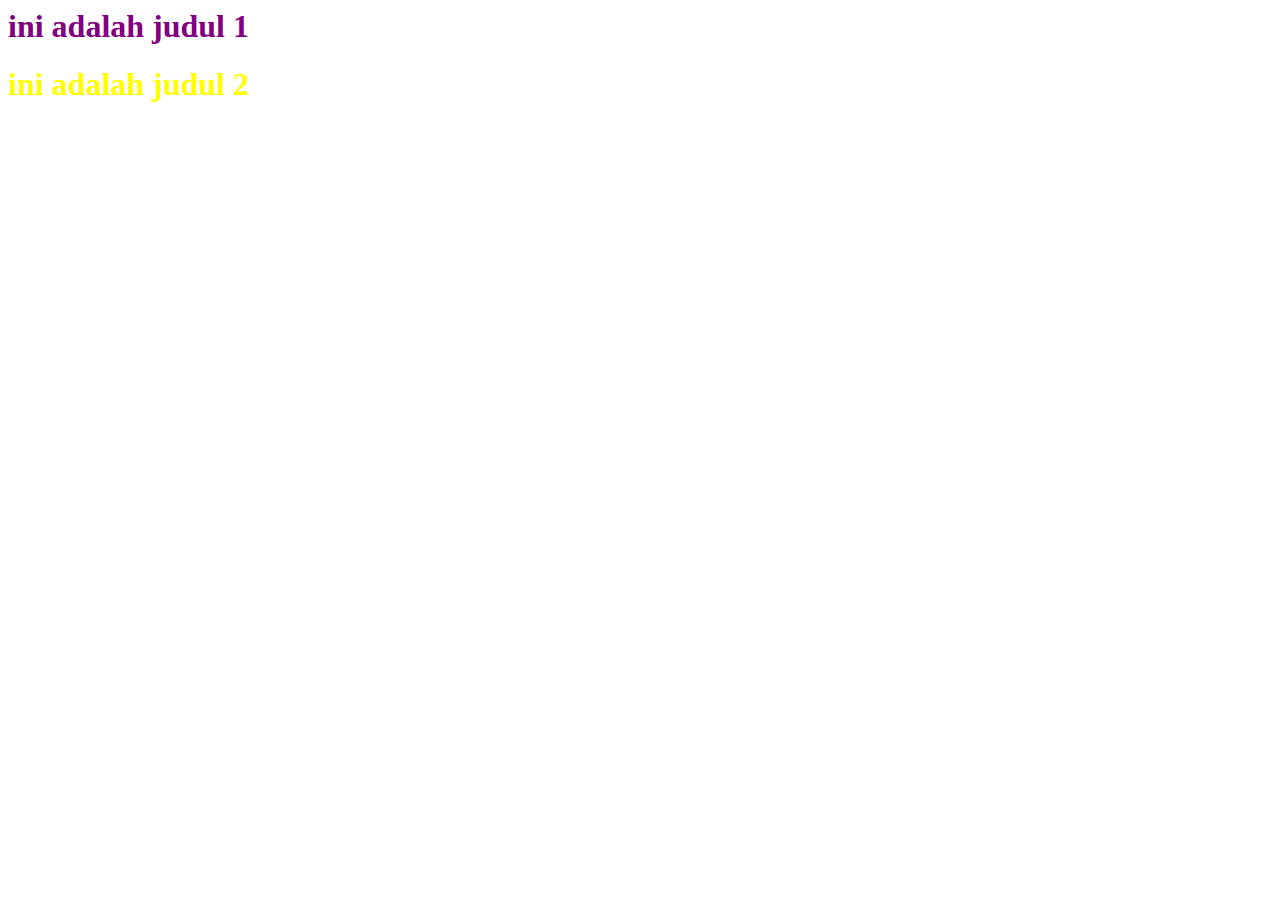
<file: selector/index.html>
<html>
    <head>
        <title>Selector</title>
        <link rel="stylesheet" href="style.css">
    </head>
    <body>
        <div class="wrap">
            <div class="content1">
                <div class="heading">
                    <h1>ini adalah judul 1</h1>
                </div>

            </div>
            <div class="content2">
                <div class="heading">
                    <h1>ini adalah judul 2</h1>
                </div>
            </div>

        </div>
    </body>
</html>
</file>
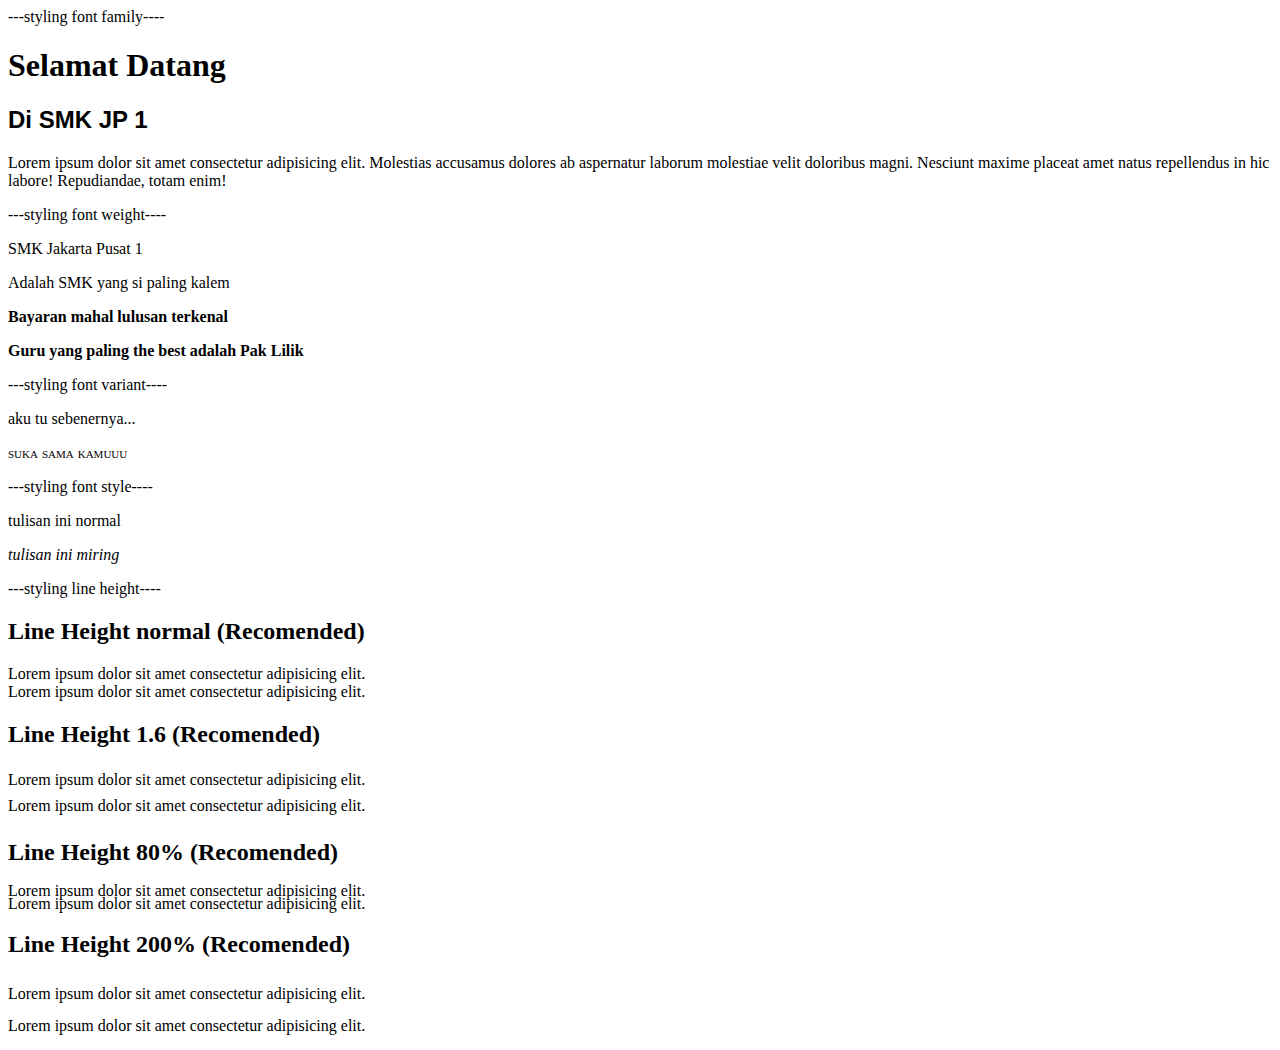
<file: styling/index.html>
<html>
    <head>
        <title>Latihan Styling Font</title>
        <!-- link to css -->
        <link rel="stylesheet" href="style.css">
    </head>
    <body>
        <!-- Latihan Membuat Font Family -->
        <p>---styling font family----</p>
        <h1 class="judul">Selamat Datang</h1>
        <h2 class="sub-judul">Di SMK JP 1</h2>
        <p class="konten">Lorem ipsum dolor sit amet consectetur adipisicing elit. Molestias accusamus dolores ab aspernatur laborum molestiae velit doloribus magni. Nesciunt maxime placeat amet natus repellendus in hic labore! Repudiandae, totam enim!</p>

        <!-- latihan membuat font weight -->
        <p>---styling font weight----</p>
        <p id="p1">SMK Jakarta Pusat 1</p>
        <p id="p2">Adalah SMK yang si paling kalem</p>
        <p id="p3">Bayaran mahal lulusan terkenal</p>
        <p id="p4">Guru yang paling the best adalah Pak Lilik</p>

        <!-- latihan membuat font variant -->
        <p>---styling font variant----</p>
        <p class="v1">aku tu sebenernya...</p>
        <p class="v2">suka sama kamuuu</p>

        <!-- latihan membuat font style -->
        <p>---styling font style----</p>
        <p class="f1">tulisan ini normal</p>
        <p class="f2">tulisan ini miring</p>

        <!-- latihan membuat line height -->
        <p>---styling line height----</p>
        <h2>Line Height normal (Recomended)</h2>
        <div class="lorem-1">
            Lorem ipsum dolor sit amet consectetur adipisicing elit.
            <br>
            Lorem ipsum dolor sit amet consectetur adipisicing elit.
        </div>
        
        <h2>Line Height 1.6 (Recomended)</h2>
        <div class="lorem-2">
            Lorem ipsum dolor sit amet consectetur adipisicing elit.
            <br>
            Lorem ipsum dolor sit amet consectetur adipisicing elit.
        </div>

        <h2>Line Height 80% (Recomended)</h2>
        <div class="lorem-3">
            Lorem ipsum dolor sit amet consectetur adipisicing elit.
            <br>
            Lorem ipsum dolor sit amet consectetur adipisicing elit.
        </div>

        <h2>Line Height 200% (Recomended)</h2>
        <div class="lorem-4">
            Lorem ipsum dolor sit amet consectetur adipisicing elit.
            <br>
            Lorem ipsum dolor sit amet consectetur adipisicing elit.
        </div>

    </body>
</html>
</file>
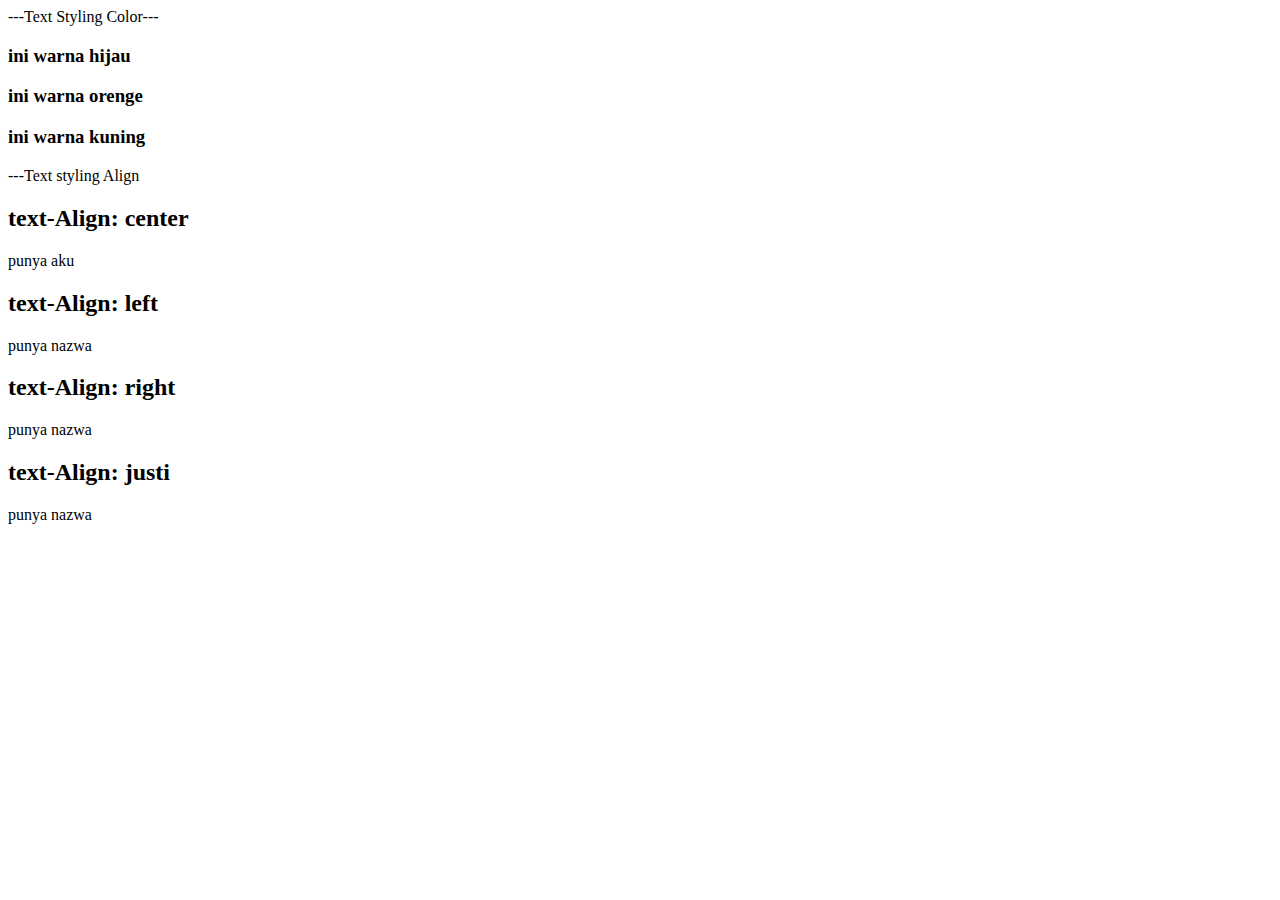
<file: text-styling/index.html>
<html>
    <head>
        <title>Text Styling</title>
        <link rel="stylesheet" href="style.css">
    </head>
    <body>
        <!-- Text styling color -->
        <p>---Text Styling Color---</p>
        <h3 class="p1">ini warna hijau</h3>
        <h3 class="p2">ini warna orenge</h3>
        <h3 class="p3">ini warna kuning</h3>

        <!-- Text Styling Align -->
        <p>---Text styling Align</p>
        <div class="a">
            <h2>text-Align: center</h2>
            <p>punya aku</p>
        </div>

        <div class="b">
            <h2>text-Align: left</h2>
            <p>punya nazwa</p>
        </div>

        <div class="c">
            <h2>text-Align: right</h2>
            <p>punya nazwa</p>
        </div>

        <div class="d">
            <h2>text-Align: justi</h2>
            <p>punya nazwa</p>
        </div>
</file>
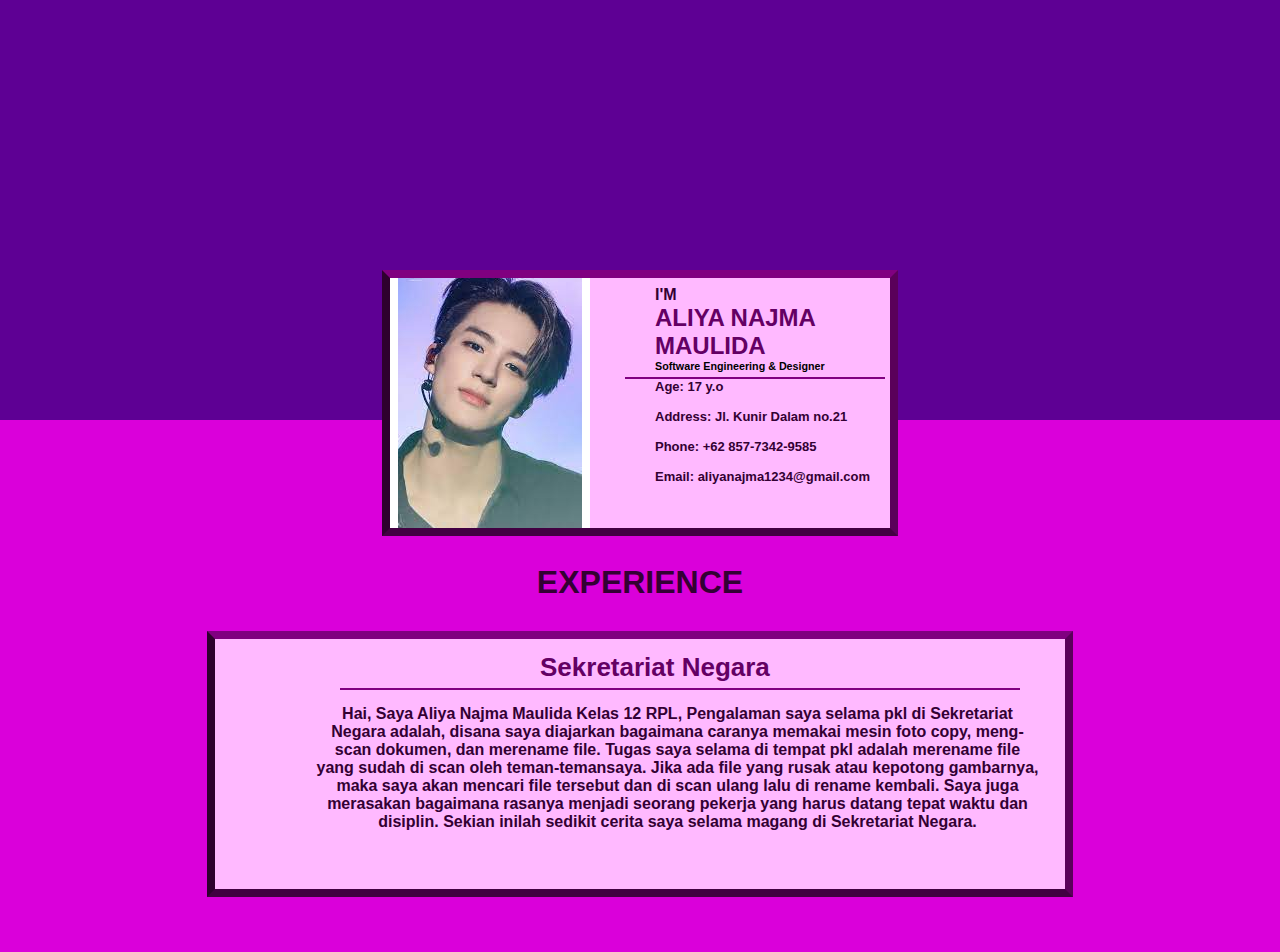
<file: tugas/index.html>
<html>
    <head>
        <title>Tugas Biodata</title>
        <link rel="stylesheet" href="style.css">
    </head>
    <body>
        <div class="warpper">
        <div class="box-1"></div>
        <div class="box-2">
            <div class="img"></div>
        </div>
        <div class="text">
            <h5>I'M</h5>
            <h3>ALIYA NAJMA MAULIDA</h3>
            <h6>Software Engineering & Designer</h6>
            <h2></h2>
            <h4><span>Age: </span> 17 y.o <br><br>
                <span>Address: </span> Jl. Kunir Dalam no.21 <br><br>
                <span>Phone: </span> +62 857-7342-9585 <br><br>
                <span>Email: </span> aliyanajma1234@gmail.com<br><br>

            </h4>
        </div>
        <div class="text2">
            <h1>EXPERIENCE</h1>
        </div>
        <div class="box-3"></div>
        <div class="text3">
            <h1>Sekretariat Negara</h1>
            <h2></h2>
            <br>
            <h3>Hai, Saya Aliya Najma Maulida Kelas 12 RPL,
                Pengalaman saya selama pkl di Sekretariat Negara adalah, disana saya diajarkan bagaimana caranya memakai mesin foto copy, meng-scan dokumen, dan merename file. Tugas saya selama di tempat pkl adalah merename file yang sudah di scan oleh teman-temansaya.
                Jika ada file yang rusak atau kepotong gambarnya, maka saya akan mencari file tersebut dan di scan ulang lalu di rename kembali. Saya juga merasakan bagaimana rasanya menjadi seorang pekerja yang harus datang tepat waktu dan disiplin.
                Sekian inilah sedikit cerita saya selama magang di Sekretariat Negara.
            </h3>
        </div>
    </div>
    </body>
</html>
</file>
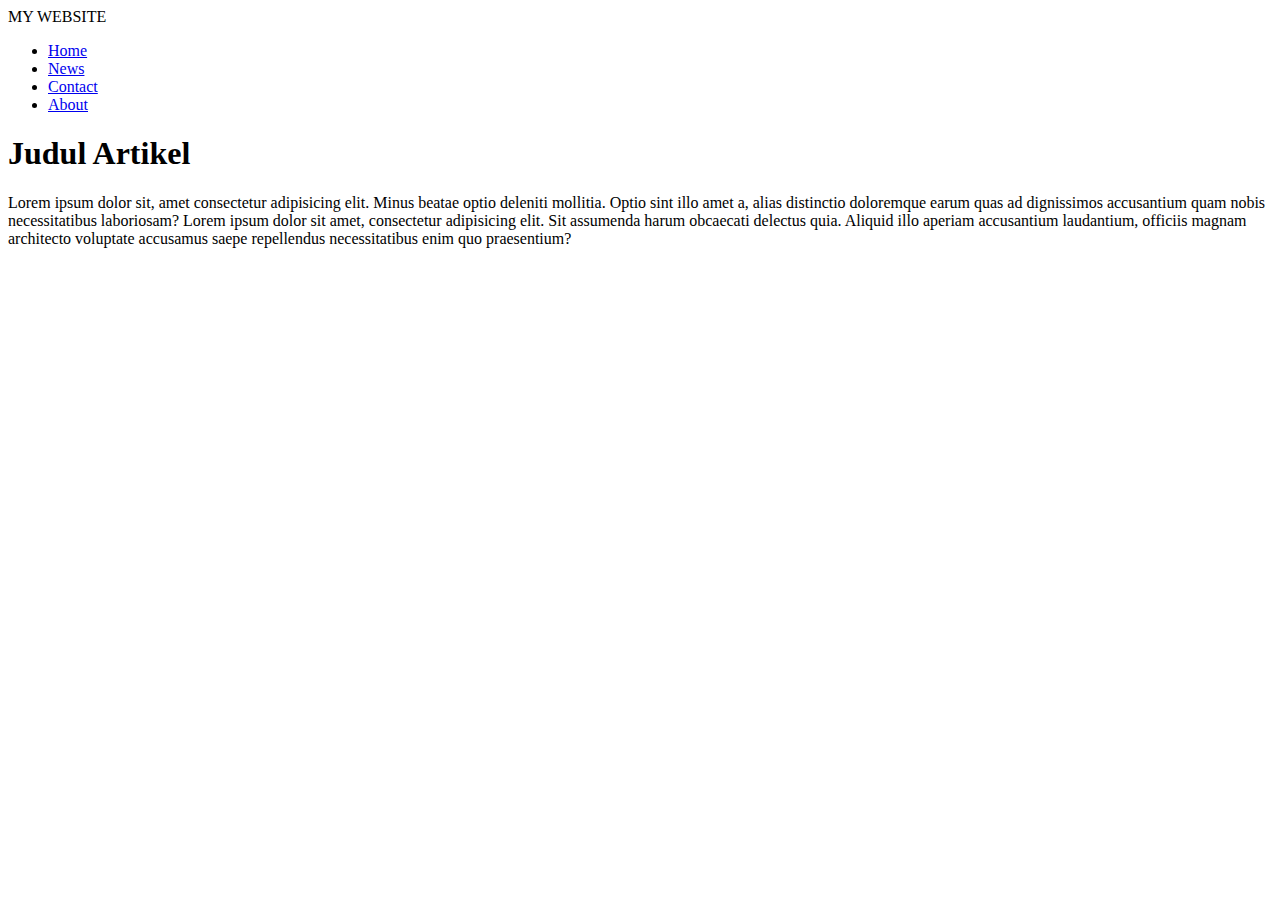
<file: tugas_15nov/index.html>
<!DOCTYPE html>
<html>
<head>

</head>
<body>
    <div class="wrapper">
        <div class="judul">MY WEBSITE</div>
        <div class="navbar">
            <ul>
  <li><a class="active" href="#home">Home</a></li>
  <li><a href="#news">News</a></li>
  <li><a href="#contact">Contact</a></li>
  <li><a href="#about">About</a></li>
</ul>
        </div>
        <div class="konten">
            <h1>Judul Artikel</h1>
            <p>
                Lorem ipsum dolor sit, amet consectetur adipisicing elit. Minus beatae optio deleniti mollitia. Optio sint illo amet a, alias distinctio doloremque earum quas ad dignissimos accusantium quam nobis necessitatibus laboriosam? Lorem ipsum dolor sit amet, consectetur adipisicing elit. Sit assumenda harum obcaecati delectus quia. Aliquid illo aperiam accusantium laudantium, officiis magnam architecto voluptate accusamus saepe repellendus necessitatibus enim quo praesentium?
            </p>
        </div>
        <div class="foto"></div>
    </div>


</body>
</html>
</file>
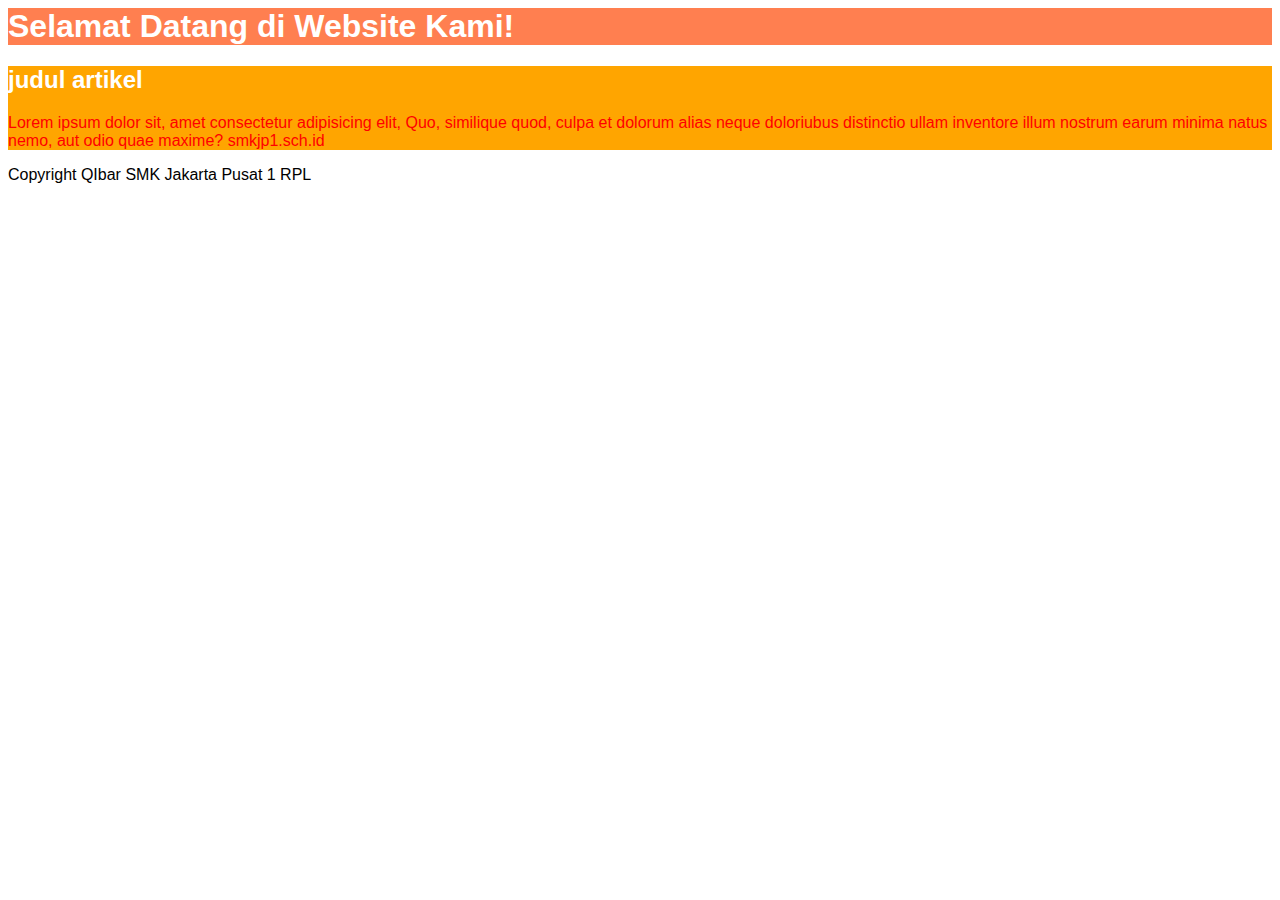
<file: display/css1/index.html>
<html>
    <head>
        <title> Belajar Display css</title>
        <link rel="Stylesheet" href="style.css">
    </head>
    <body>
        <div class="Header">
            <h1> Selamat Datang di Website Kami!</h1>
        </div>
        <div class="main">
        <h2>judul artikel</h2>
        <p>
            Lorem ipsum dolor sit, amet consectetur adipisicing elit, Quo, similique quod, culpa et dolorum alias neque doloriubus distinctio ullam inventore illum nostrum earum minima natus nemo, aut odio quae maxime?
            <span>smkjp1.sch.id</span>
        </P>
        </div>
        <div class="foother">
        <p calss="copyright">Copyright QIbar SMK Jakarta Pusat 1 RPL</p>
        </div>
    </body>
</html>
</file>
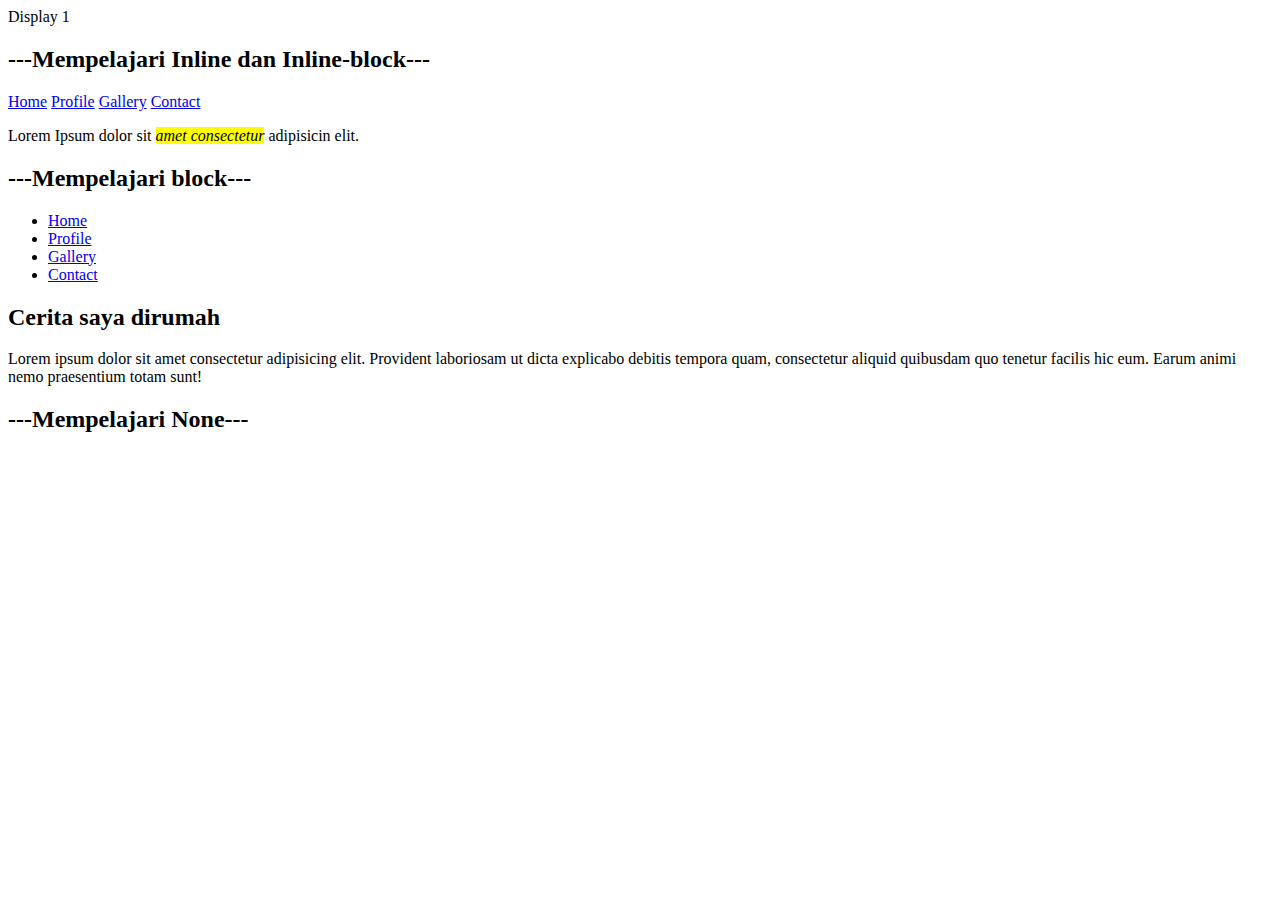
<file: display/css2/index.html>
<html>
    <head>
        <little>Display 1</little>
        <link rel="stylesheet" href="style.css">
    </head>
    <body>
        <h2>---Mempelajari Inline dan Inline-block---</h2>
        <a href="#">Home</a>
        <a href="#">Profile</a>
        <a href="#">Gallery</a>
        <a href="#">Contact</a>

        <p>Lorem Ipsum dolor sit <em>amet consectetur</em> adipisicin elit.</p>

        <h2>---Mempelajari block---</h2>
        <ul>
            <li><a href="#">Home</a></li>
            <li><a href="#">Profile</a></li>
            <li><a href="#">Gallery</a></li>
            <li><a href="#">Contact</a></li>
        </ul>
        <h2>Cerita saya dirumah</h2>
        <p>
            Lorem ipsum dolor sit amet consectetur adipisicing elit. Provident laboriosam ut dicta explicabo debitis tempora quam, consectetur aliquid quibusdam quo tenetur facilis hic eum. Earum animi nemo praesentium totam sunt!
        </p>

        <h2>---Mempelajari None---</h2>
        <div></div>
    </body>
</html>
</file>
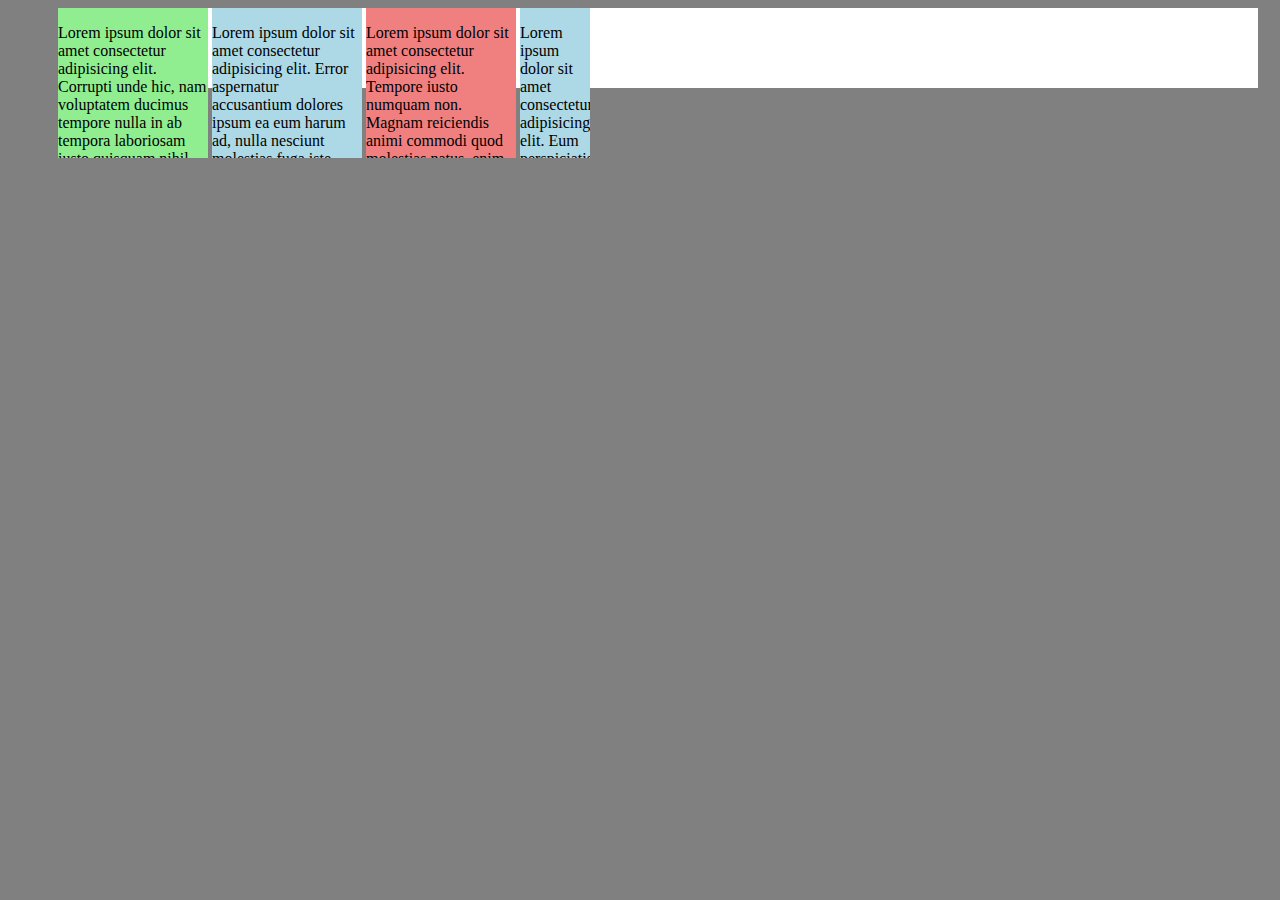
<file: display/css3/index.html>
<html>
    <head>
        <title>Dimensi dan Overlow</title>
        <link rel="stylesheet" href="style.css">
    </head>
    <body>
        <div class="wrapper">
            <div class="box-1">
                <p>
                    Lorem ipsum dolor sit amet consectetur adipisicing elit. Corrupti unde hic, nam voluptatem ducimus tempore nulla in ab tempora laboriosam iusto quisquam nihil rem ea neque vitae aliquid, placeat corporis?
                </p>
            </div>
            <div class="box-2">
                <p>Lorem ipsum dolor sit amet consectetur adipisicing elit. Error aspernatur accusantium dolores ipsum ea eum harum ad, nulla nesciunt molestias fuga iste aliquam vero odit magnam velit distinctio consequuntur. Consequatur.</p>
            </div>
            <div class="box-3">
                <p>
                    Lorem ipsum dolor sit amet consectetur adipisicing elit. Tempore iusto numquam non. Magnam reiciendis animi commodi quod molestias natus, enim iure hic assumenda consequatur, nemo impedit illum accusantium, mollitia itaque?
                </p>
            </div>
            <div class="box-4">
                <p>
                    Lorem ipsum dolor sit amet consectetur adipisicing elit. Eum perspiciatis enim dolore culpa rem beatae, commodi quos doloremque dolores eaque ad iure nisi cumque nemo animi quis consectetur recusandae accusamus?
                </p>
            </div>
        </div>
    </body>
</html>
</file>
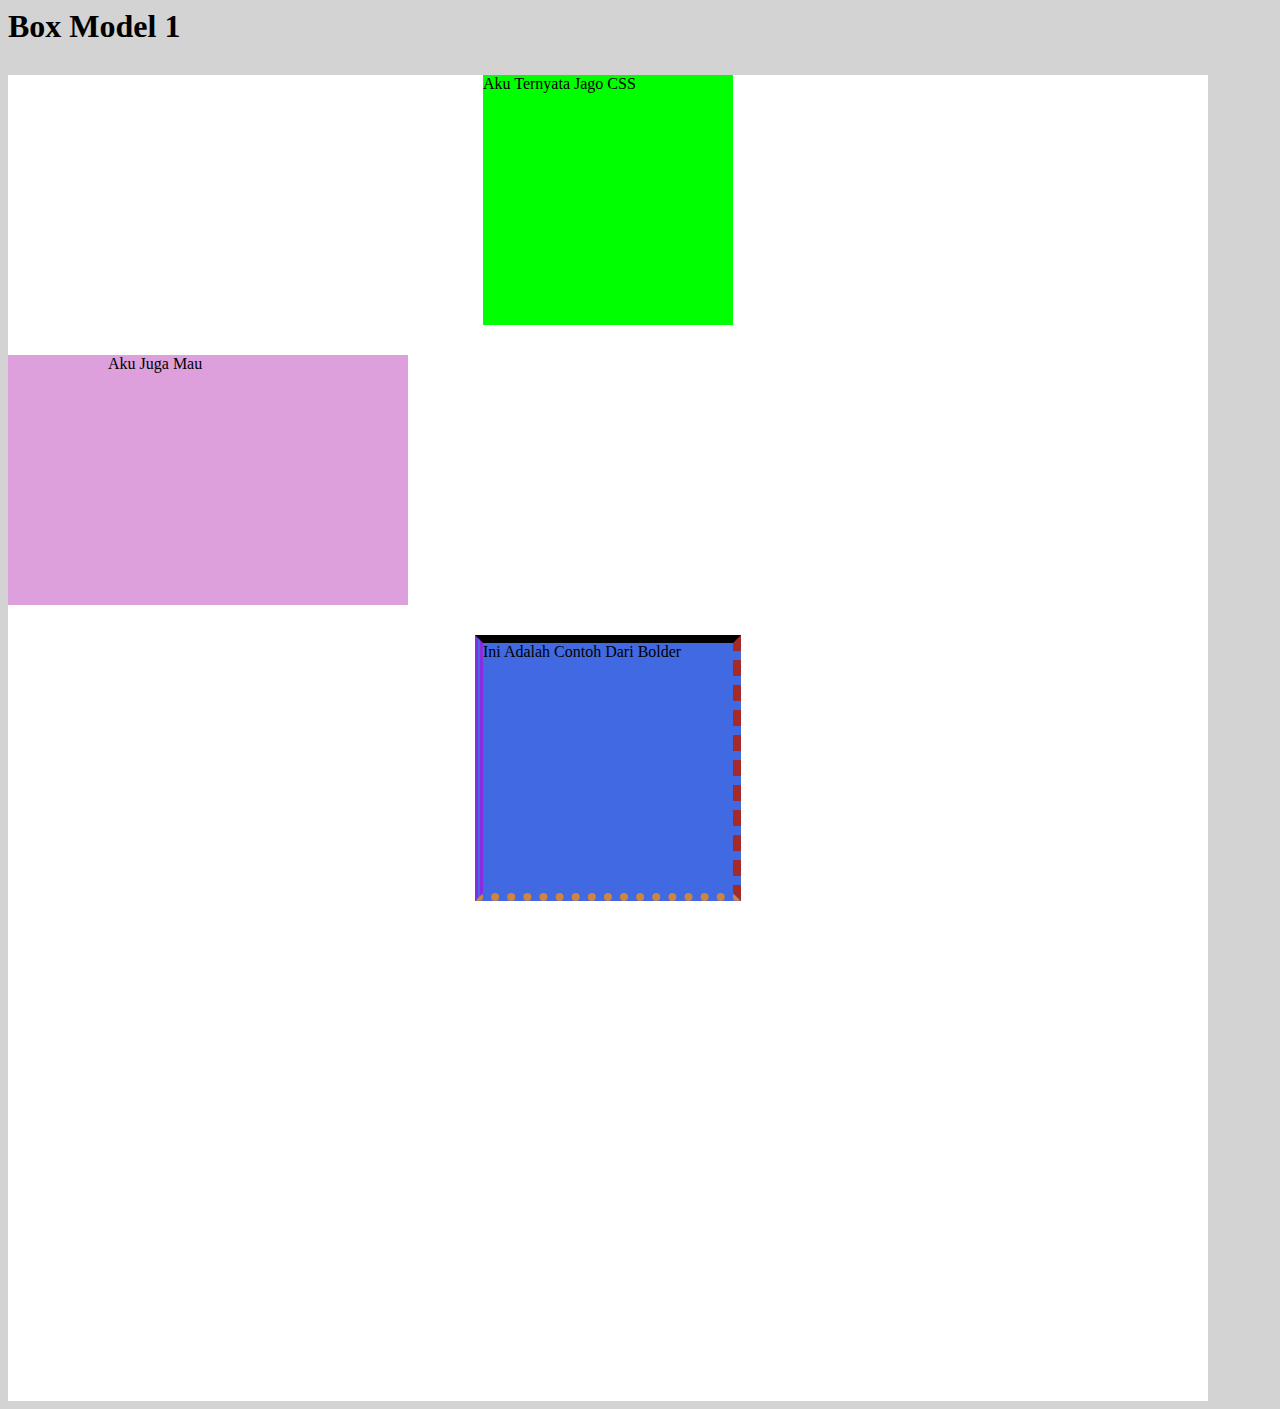
<file: display/css4/index.html>
<html>
    <head>
        <title>Box Model 1</title>
        <link rel="stylesheet" href="style.css">
    </head>
    <body>
        <h1>Box Model 1</h1>
        <div class="wrapper">
            <div class="box-1">
                Aku Ternyata Jago CSS
            </div>
            <div class="box-2">
                Aku Juga Mau
            </div>
            <div class="box-3">
                Ini Adalah Contoh Dari Bolder
            </div>
        </div>
    </body>
</html>
</file>
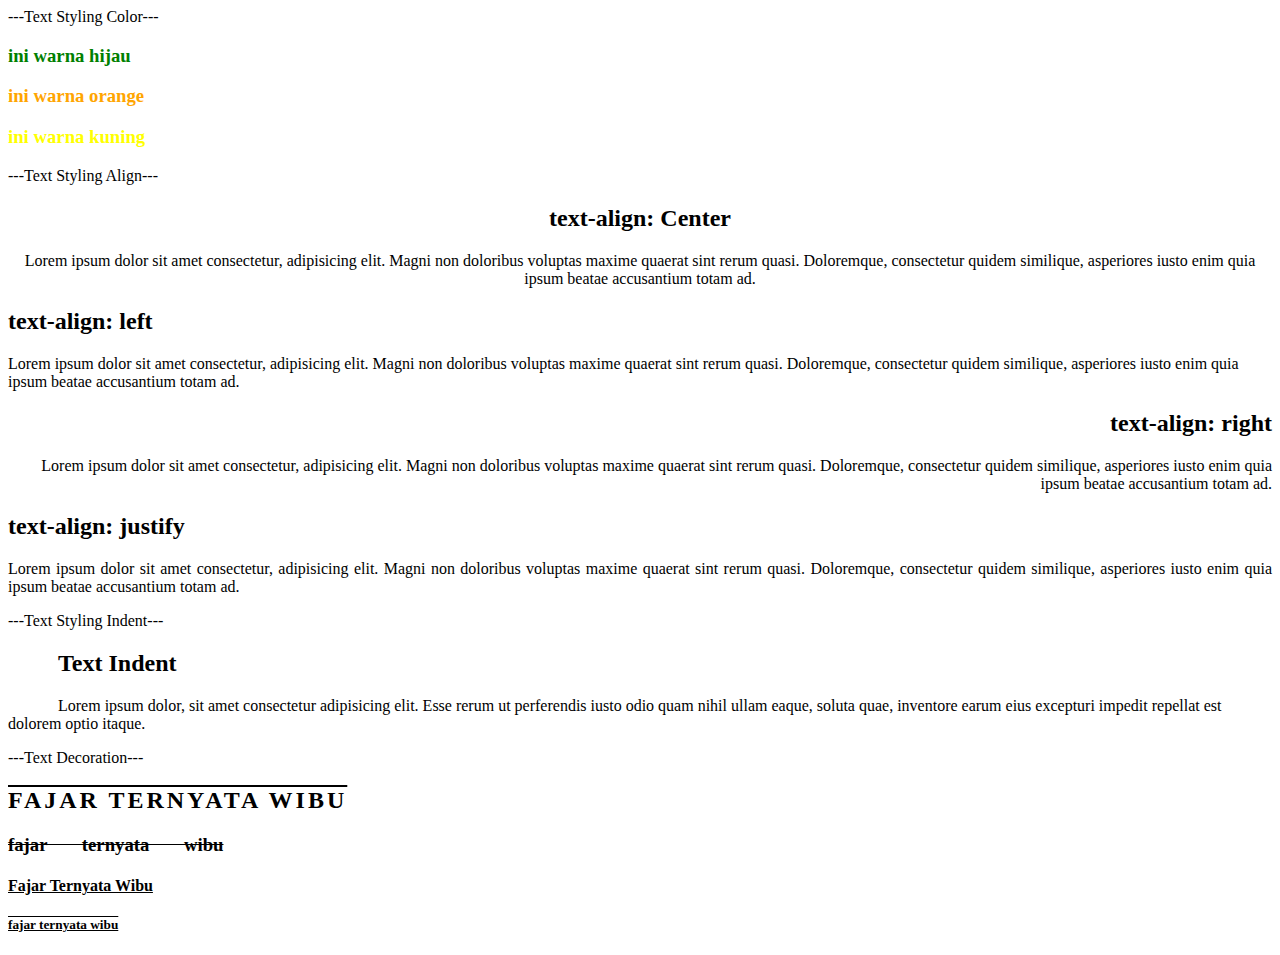
<file: styling/text-styling/index.html>
<html>
    <head>
        <link rel="stylesheet" href="style.css">
    </head>
    <body>
        
        <!-- Text Styling Color -->
        <p>---Text Styling Color---</p>
        <h3 class="p1">ini warna hijau</h3>
        <h3 class="p2">ini warna orange</h3>
        <h3 class="p3">ini warna kuning</h3>

        <!-- Text Styling Align -->
        <p>---Text Styling Align---</p>
        <div class="a">
            <h2>text-align: Center</h2>
            <p>Lorem ipsum dolor sit amet consectetur, adipisicing elit. Magni non doloribus voluptas maxime quaerat sint rerum quasi. Doloremque, consectetur quidem similique, asperiores iusto enim quia ipsum beatae accusantium totam ad.</p>
        </div>
        <div class="b">
            <h2>text-align: left</h2>
            <p>Lorem ipsum dolor sit amet consectetur, adipisicing elit. Magni non doloribus voluptas maxime quaerat sint rerum quasi. Doloremque, consectetur quidem similique, asperiores iusto enim quia ipsum beatae accusantium totam ad.</p>
        </div>
        <div class="c">
            <h2>text-align: right</h2>
            <p>Lorem ipsum dolor sit amet consectetur, adipisicing elit. Magni non doloribus voluptas maxime quaerat sint rerum quasi. Doloremque, consectetur quidem similique, asperiores iusto enim quia ipsum beatae accusantium totam ad.</p>
        </div>
        <div class="d">
            <h2>text-align: justify</h2>
            <p>Lorem ipsum dolor sit amet consectetur, adipisicing elit. Magni non doloribus voluptas maxime quaerat sint rerum quasi. Doloremque, consectetur quidem similique, asperiores iusto enim quia ipsum beatae accusantium totam ad.</p>
        </div>

        <!-- Text Styling Text-Indent -->
        <p>---Text Styling Indent---</p>
        <div class="indent-text">
            <h2>Text Indent</h2>
            <p>Lorem ipsum dolor, sit amet consectetur adipisicing elit. Esse rerum ut perferendis iusto odio quam nihil ullam eaque, soluta quae, inventore earum eius excepturi impedit repellat est dolorem optio itaque.</p>
        </div>

        <!-- decoration, transform, letter and word spacing -->
        <p>---Text Decoration---</p>
        <div class="decor">
            <h2>fajar ternyata wibu</h2>
            <h3>fajar ternyata wibu</h2>
            <h4>fajar ternyata wibu</h2>
            <h5>fajar ternyata wibu</h2>
        </div>
        
    </body>
</html>
</file>
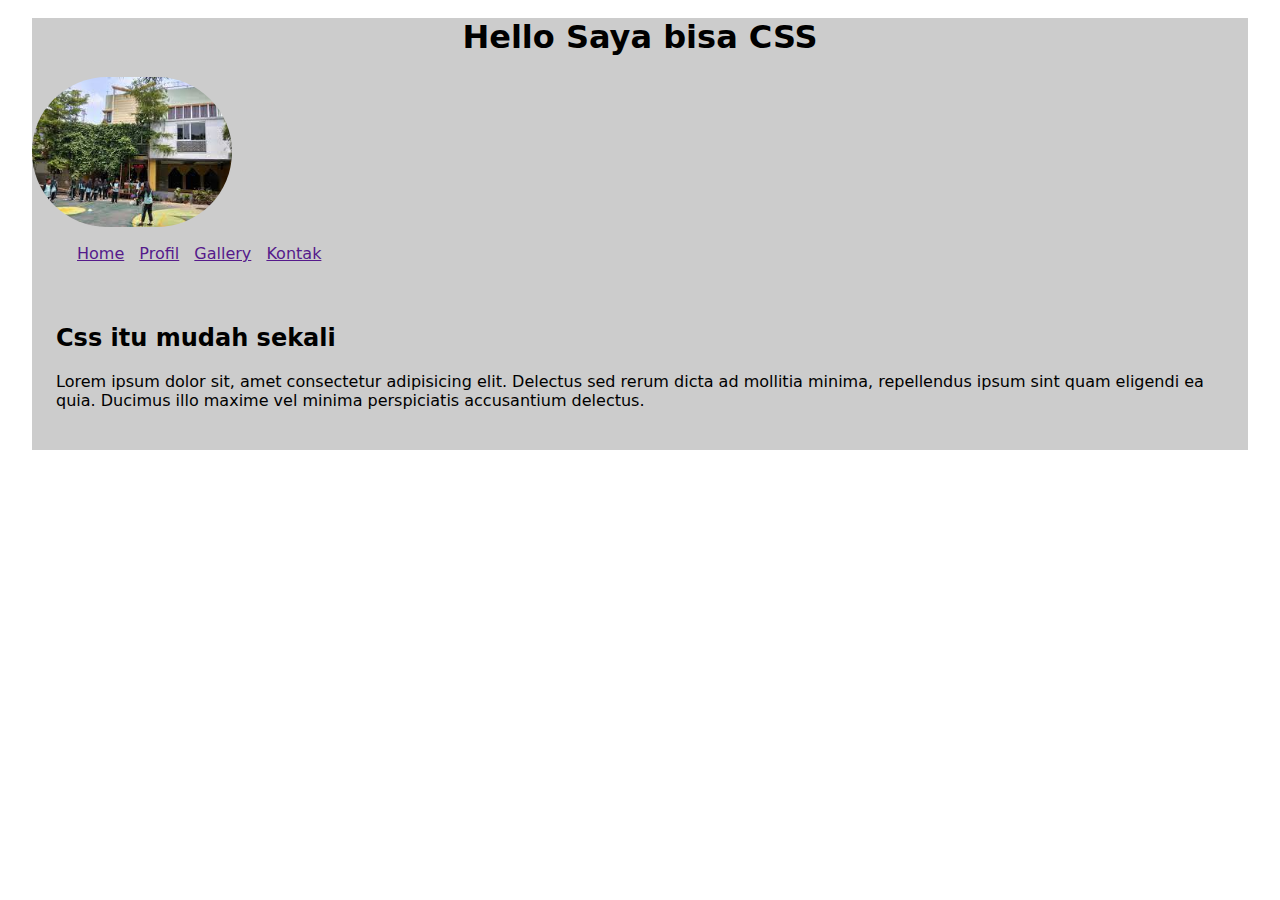
<file: display/css2/lathian/index.html>
<html>
    <head>
        <title>Latihan Merubah Display</title>
        <link rel="stylesheet" href="style.css">
    </head>
    <body>
        <div class="wrap">
            <div class="header">
                <div class="judul">
                    <h1>Hello Saya bisa CSS</h1>
                </div>
                <div class="profile">
                    <img src="jp1.jpg" alt="" srcset="">
                </div>
            </div>

            <div class="navbar">
                <ul>
                    <li><a href="">Home</a></li>
                    <li><a href="">Profil</a></li>
                    <li><a href="">Gallery</a></li>
                    <li><a href="">Kontak</a></li>
                </ul>
            </div>
            
            <div class="konten">
                <h2>Css itu mudah sekali</h2>
                <p>Lorem ipsum dolor sit, amet consectetur adipisicing elit. Delectus sed rerum dicta ad mollitia minima, repellendus ipsum sint quam eligendi ea quia. Ducimus illo maxime vel minima perspiciatis accusantium delectus.</p>
            </div>  
        </div>
    </body>
</html>
</file>
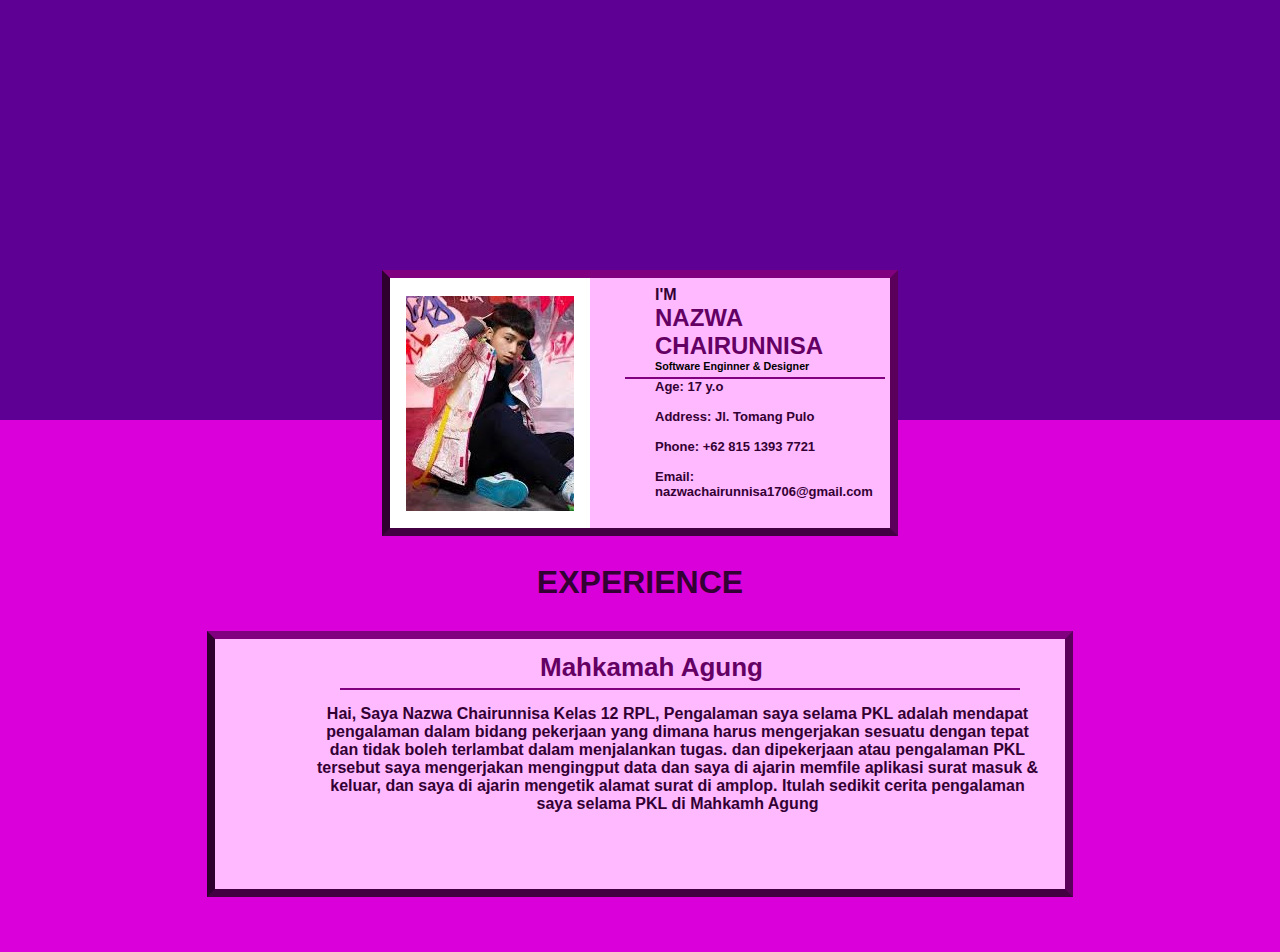
<file: display/css4/latihan/index.html>
<html>
    <head>
        <title>Tugas Biodata</title>
        <link rel="stylesheet" href="style.css">
    </head>
    <body>
        <div class="warpper">
        <div class="box-1"></div>
        <div class="box-2">
            <div class="img"></div>
        </div>
        <div class="text">
            <h5>I'M</h5>
            <h3>NAZWA CHAIRUNNISA</h3>
            <h6>Software Enginner & Designer</h6>
            <h2></h2>
            <h4><span>Age: </span> 17 y.o <br><br>
                <span>Address: </span> Jl. Tomang Pulo <br><br>
                <span>Phone: </span> +62 815 1393 7721<br><br>
                <span>Email: </span> nazwachairunnisa1706@gmail.com<br><br>

            </h4>
        </div>
        <div class="text2">
            <h1>EXPERIENCE</h1>
        </div>
        <div class="box-3"></div>
        <div class="text3">
            <h1>Mahkamah Agung</h1>
            <h2></h2>
            <br>
            <h3>Hai, Saya Nazwa Chairunnisa Kelas 12 RPL,
                Pengalaman saya selama PKL adalah mendapat pengalaman dalam bidang pekerjaan yang dimana harus mengerjakan sesuatu dengan tepat dan tidak boleh terlambat dalam menjalankan tugas.
                dan dipekerjaan atau pengalaman PKL tersebut saya mengerjakan mengingput data dan saya di ajarin memfile aplikasi surat masuk & keluar, dan saya di ajarin mengetik alamat surat di amplop.
                Itulah sedikit cerita pengalaman saya selama PKL di Mahkamh Agung</h3>
        </div>
    </div>
    </body>
</html>
</file>
<file: selector/style.css>
.wrap .content1 .heading h1{
    color: purple;
}
.wrap .content2 .heading h1{
    color: yellow;
}
</file>
<file: styling/style.css>
/* Membuat Class Selector */
.judul{
    font-family: 'Times New Roman', Times, serif;

}

.sub-judul{
    font-family: Arial, Helvetica, sans-serif;

}

.konten{
    font-family: 'Lucida Sans', 'Lucida Sans Regular', 'Lucida Grande', 'Lucida Sans Unicode', Geneva, Verdana, sans-serif';

}

/* Membuat Font weight */
/*selector id */
#p1{
    /* font weightnya normal */
    font-weight: normal;
}
#p2{
    /* font weightnya lighter */
    font-weight: lighter;
}
#p3{
    /* font weightnya bold */
    font-weight: bold;
}
#p4{
    /* font weightnya custom 100 s.d 900 */
    font-weight: 900;
}

/* Membuat font variants */
.V1{
    font-variant: normal;
}
.V2{
    font-variant: small-caps;
}

/* Membuat font style */
.f1{
    font-style: normal;
}
.f2{
    font-style: italic;
}
/* Membuat line height */
.lorem-1{
    line-height: normal;
}
.lorem-2{
    line-height: 1.6;
}
.lorem-3{
    line-height: 80%;
}
.lorem-4{
    line-height: 200%;
}
</file>
<file: text-styling/style.css>
/* membuat class selector */
.judul{
    font-family: 'Times New Roman', Times, serif;
}

.sub-judul{
    font-family: Arial, Helvetica, sans-serif;
}

.konten{
    font-family: 'Lucida Sans', 'Lucida Sans Regular', 'Lucida Grande', 'Lucida Sans Unicode', Geneva, Verdana, sans-serif;
}

/* membuat font weight */
/* selector id */
#p1{
    /* font weightnya normal */
    font-weight: normal;
}
#p2{
    /* font weightnya lighter */
    font-weight: lighter;
}
#p3{
    /* font weightnya bold */
    font-weight: bold;
}
#p4{
    /* font weightnya custom 100 s.d 900 */
    font-weight: 900;
}

/* membuat font variants */
.v1{
    font-variant: normal;
}
.v2{
    font-variant: small-caps;
}

/* membuat font-style */
.f1{
    font-style: normal;
}
.f2{
    font-style: italic;
}

/* membuat line height */
.lorem-1{
    line-height: normal;
}
.lorem-2{
    line-height: 1.6;
}
.lorem-3{
    line-height: 80%;
}
.lorem-4{
    line-height: 200%;
}
</file>
<file: tugas/style.css>
*{
    font-family: 'Segoe UI', Tahoma, Geneva, Verdana, sans-serif;
    margin: 0px;
    padding: 0px;
}

body{
    background-color: rgb(218, 0, 218);
}

.warpper .box-1{
    background-color: rgb(94, 0, 148);
    width: 100%;
    height: 50%;
    margin-top: -30px;
}

.warpper .box-2 .img{
    background-color: white;
    width: 200px;
    height: 250px;
    margin-left: -300;
    background-image: url(pacar\ aku.jpg);
    background-position: center;
    background-repeat: no-repeat;
    display: inline-block;
}

.warpper .box-2{
    width: 500px;
    height: 250px;
    background-color: rgb(255, 185, 255);
    margin: -150px auto;
    text-align: center;
    border-top: 8px solid purple;
    border-right: 8px solid rgb(90, 0, 90);
    border-bottom: 8px solid rgb(66, 0, 66);
    border-left: 8px solid rgb(46, 0, 46);
}

.warpper .text{
    width: 250px;
    height: 270px;
    margin: 8px 655px;
    margin-top: -250px;
}

.warpper .text h3{
    color: rgb(100, 0, 100);
    font-size: x-large;
}
.warpper .text h4{
    color: rgb(51, 0, 51);
    font-size: small;
}

.warpper .text h5{
    color: rgb(51, 0, 51);
    font-size: medium;
}

.warpper .text h2{
    background-color: purple;
    margin-left: -30px;
    margin-right: 20px;
    margin-top: 5px;
    height: 2px;
}

.warpper .text2 h1{
text-align: center;
color: rgb(51, 0, 51);
margin-bottom: 30px;
}

.warpper .box-3{
    width: 850px;
    height: 250px;
    background-color: rgb(255, 185, 255);
    margin: 10px auto;
    text-align: center;
    border-top: 8px solid purple;
    border-right: 8px solid rgb(90, 0, 90);
    border-bottom: 8px solid rgb(66, 0, 66);
    border-left: 8px solid rgb(46, 0, 46);
}

.warpper .text3{
    color: rgb(100, 0, 100);;
    width: 500px;
    height: 270px;
    margin: 8px 540px;
    margin-top: -255px;
    text-align: left;  
    font-size: small;  
}
.warpper .text3 h3{
    color: rgb(51, 0, 51);
    margin-left: -225px;
    text-align: center;  
    font-size: medium;  
}

.warpper .text3 h2{
    background-color: purple;
    margin-left: -200px;
    margin-right: 20px;
    margin-top: 5px;
    height: 2px;
}
</file>
<file: display/css1/style.css>
*{
    font-family: 'Segoe UI', Tahoma, Geneva, Verdana, sans-serif;
}

.header{
    background-color: coral;
    color: white;
}
.header h1{}

.main{
    background-color: orange;
    color: white;
}
.main h2{}
.main p{}
.main p{
    color: red;
}

.footer{
    background-color: black;
    color: white;
}
</file>
<file: display/css2/style.css>
em{
    background-color: yellow;
}

/* a{ */
    /* perbedaan antara inline dan inline-block adalah inline tidak bisa diatur untuk tinggi dan mengikuti besarnya konten inline, inline-block fleksibel bisa menggunakan tinggi dan lebar */
    /* display: inline-block; 
    background-color: lightblue;
    width: 50px;
    height: 50px; */
/* } */

/* h2,ul,li,p{ */
    /* background-color: #cccccc; */
/* }  */

/* ul { */
    /* display blok merubah framenya tetapi merubah isi dari element */
    /* display: block; 
    width: 100px;
    /* height: 130px; 
}

ul li a{
    size: 20px;
/* } */

.hati{
    width: 150px;
    height: 150px;
    background-color: lightpink;
    display: none;
}
</file>
<file: display/css3/style.css>
body{
    background-color: gray;
}

.wrapper{
    background-color: white;
    margin-left: 50px;
    margin-right: 50px;
    width: 1200px;
    height: 80px;
    /* overflow Auto : otomatis menambahkan scroll untuk melihat konten, Hidden: menyembunyikan konten sesuai lebar frame, scroll: Menambahkan scroll sebanyak apapun kontennya */
}

.wrapper .box-1{
    width: 150px;
    height: 150px;
    background-color: lightgreen;
    overflow: auto;
    display: inline-block;
}

.wrapper .box-2{
    width: 150px;
    height: 150px;
    background-color: lightblue;
    overflow: hidden;
    display: inline-block;
}

.wrapper .box-3{
    width: 150px;
    height: 150px;
    background-color: lightcoral;
    overflow: scroll;
    display: inline-block;
}

.wrapper .box-4{
    width: 70px;
    height: 150px;
    background-color: lightblue;
    overflow: scroll;
    display: inline-block;
}
</file>
<file: display/css4/style.css>
body{
    background-color: lightgrey;
}

.wrapper{
    background-color: white;
    width: 1200px;
    height: 150%;
}

.box-1{
    width: 250px;
    height: 250px;
    background-color: lime;
    /* Untuk penulisan value ada 2: 1. Y X */
    /* atas kanan bawah kiri */
    margin: 30px auto;
}

.box-2{
    width: 200px;
    height: 250px;
    background-color: plum;
    /* Untuk penulisan value ada 2: 1. Y X */
    /* atas kanan bawah kiri */
    /* Hanya margin yang boleh menggunakan minus */
    padding-left: 100px;
    padding-right: 100px;
}

.box-3{
    width: 250px;
    height: 250px;
    background-color: royalblue;
    margin: 30px auto;
    border-top: 8px solid black;
    border-right: 8px dashed brown;
    border-bottom: 8px dotted peru;
    border-left: 8px double blueviolet;
}
</file>
<file: styling/text-styling/style.css>
/* text styling color */
.p1{
    color: green;
}
.p2{
    color: orange;
}
.p3{
    color: yellow;
}

/* text styling align */
.a{
    text-align: center;
}
.b{
    text-align: left;
}
.c{
    text-align: right;
}
.d{
    text-align: justify;
}

/* Text Styling Text-Indent */
.indent-text{
    text-indent: 50px;
}

/* text decoration + transform + letter and word spacing */
.decor h2{
    text-decoration: overline;
    text-transform: uppercase;
    letter-spacing: 3px;
}
.decor h3{
    text-decoration: line-through;
    text-transform: lowercase;
    word-spacing: 30px;
}
.decor h4{
    text-decoration: underline;
    text-transform: capitalize;
}
.decor h5{
    text-decoration: underline overline;
}
</file>
<file: display/css2/lathian/style.css>
/* h1, ul, h2, p{
    background-color: #CCCCCC;
} */

*{
    font-family: system-ui, -apple-system, BlinkMacSystemFont, 'Segoe UI', Roboto, Oxygen, Ubuntu, Cantarell, 'Open Sans', 'Helvetica Neue', sans-serif;
}

.wrap{
    margin-left: 24px;
    margin-right: 24px;
    margin-top: 18px;
}

.header{
    background-color: #CCCCCC;
}

.header h1{
    text-align: center;
}

.header .profile{

}

.header .profile img{
    width: 200px;
    border-radius: 1000px;
}

.navbar{
    background-color: #CCCCCC;
    padding-top: 1px;
    padding-bottom: 1px;
}

ul li{
    display: inline;
}

ul li a{
    padding: 5px;
}

.konten{

    background-color: #CCCCCC;
    padding-left: 24px;
    padding-right: 24px;
    padding-top: 24px;
    padding-bottom: 24px;
}
</file>
<file: display/css4/latihan/style.css>
*{
    font-family: 'Segoe UI', Tahoma, Geneva, Verdana, sans-serif;
    margin: 0px;
    padding: 0px;
}

body{
    background-color: rgb(218, 0, 218);
}

.warpper .box-1{
    background-color: rgb(94, 0, 148);
    width: 100%;
    height: 50%;
    margin-top: -30px;
}

.warpper .box-2 .img{
    background-color: white;
    width: 200px;
    height: 250px;
    margin-left: -300;
    background-image: url(NazwaC\ \(2\).jpg);
    background-position: center;
    background-repeat: no-repeat;
    display: inline-block;
}

.warpper .box-2{
    width: 500px;
    height: 250px;
    background-color: rgb(255, 185, 255);
    margin: -150px auto;
    text-align: center;
    border-top: 8px solid purple;
    border-right: 8px solid rgb(90, 0, 90);
    border-bottom: 8px solid rgb(66, 0, 66);
    border-left: 8px solid rgb(46, 0, 46);
}

.warpper .text{
    width: 250px;
    height: 270px;
    margin: 8px 655px;
    margin-top: -250px;
}

.warpper .text h3{
    color: rgb(100, 0, 100);
    font-size: x-large;
}
.warpper .text h4{
    color: rgb(51, 0, 51);
    font-size: small;
}

.warpper .text h5{
    color: rgb(51, 0, 51);
    font-size: medium;
}

.warpper .text h2{
    background-color: purple;
    margin-left: -30px;
    margin-right: 20px;
    margin-top: 5px;
    height: 2px;
}

.warpper .text2 h1{
text-align: center;
color: rgb(51, 0, 51);
margin-bottom: 30px;
}

.warpper .box-3{
    width: 850px;
    height: 250px;
    background-color: rgb(255, 185, 255);
    margin: 10px auto;
    text-align: center;
    border-top: 8px solid purple;
    border-right: 8px solid rgb(90, 0, 90);
    border-bottom: 8px solid rgb(66, 0, 66);
    border-left: 8px solid rgb(46, 0, 46);
}

.warpper .text3{
    color: rgb(100, 0, 100);;
    width: 500px;
    height: 270px;
    margin: 8px 540px;
    margin-top: -255px;
    text-align: left;  
    font-size: small;  
}
.warpper .text3 h3{
    color: rgb(51, 0, 51);
    margin-left: -225px;
    text-align: center;  
    font-size: medium;  
}

.warpper .text3 h2{
    background-color: purple;
    margin-left: -200px;
    margin-right: 20px;
    margin-top: 5px;
    height: 2px;
}
</file>
